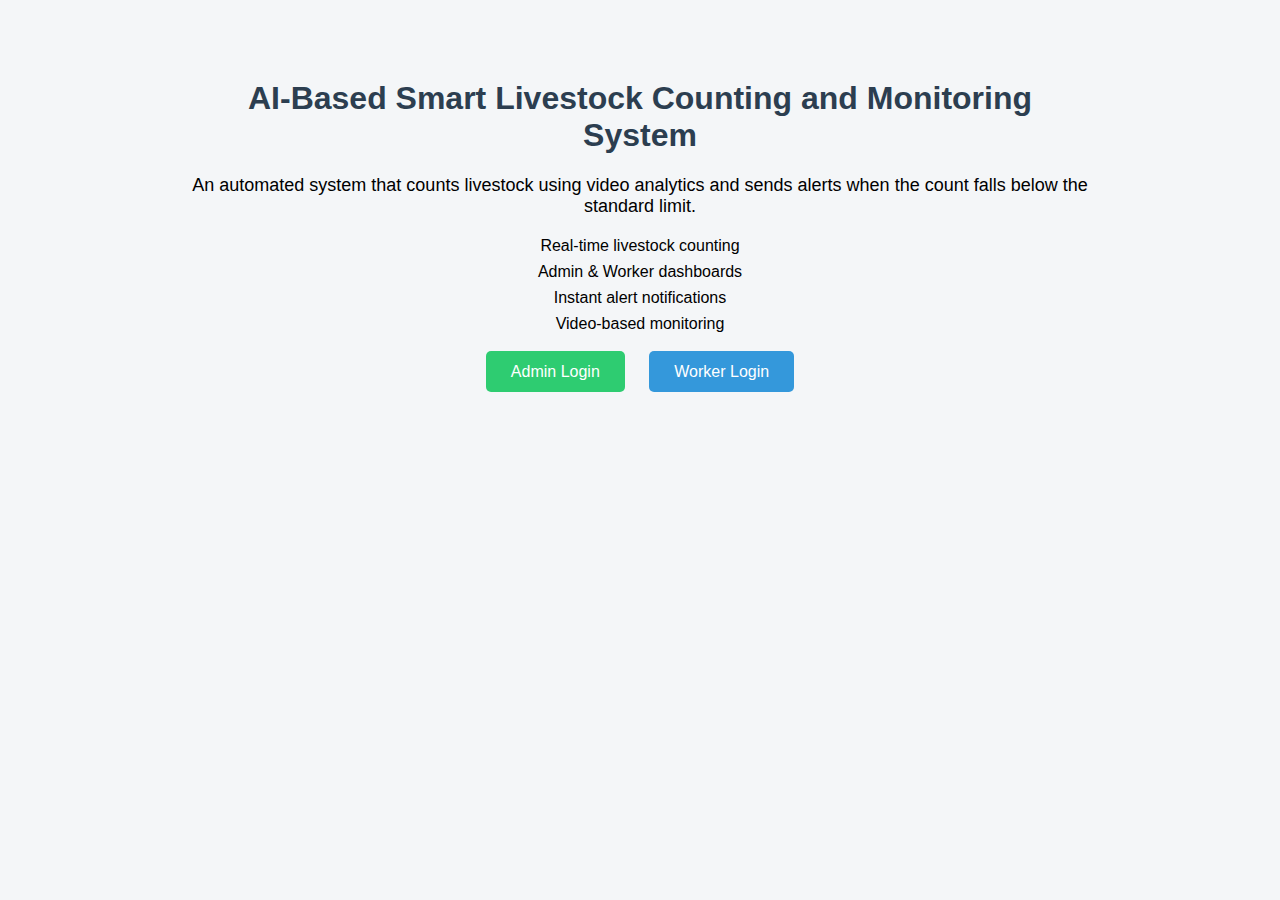
<file: frontend/index.html>
<!DOCTYPE html>
<html lang="en">
<head>
    <meta charset="UTF-8">
    <title>Smart Livestock Monitoring</title>
    <link rel="stylesheet" href="css/style.css">
</head>
<body>

    <div class="container">
        <h1>AI-Based Smart Livestock Counting and Monitoring System</h1>

        <p class="description">
            An automated system that counts livestock using video analytics and
            sends alerts when the count falls below the standard limit.
        </p>

        <div class="features">
            <ul>
                <li>Real-time livestock counting</li>
                <li>Admin & Worker dashboards</li>
                <li>Instant alert notifications</li>
                <li>Video-based monitoring</li>
            </ul>
        </div>

        <div class="buttons">
            <a href="admin.html" class="btn admin">Admin Login</a>
            <a href="#" class="btn worker">Worker Login</a>
        </div>
    </div>

</body>
</html>
</file>
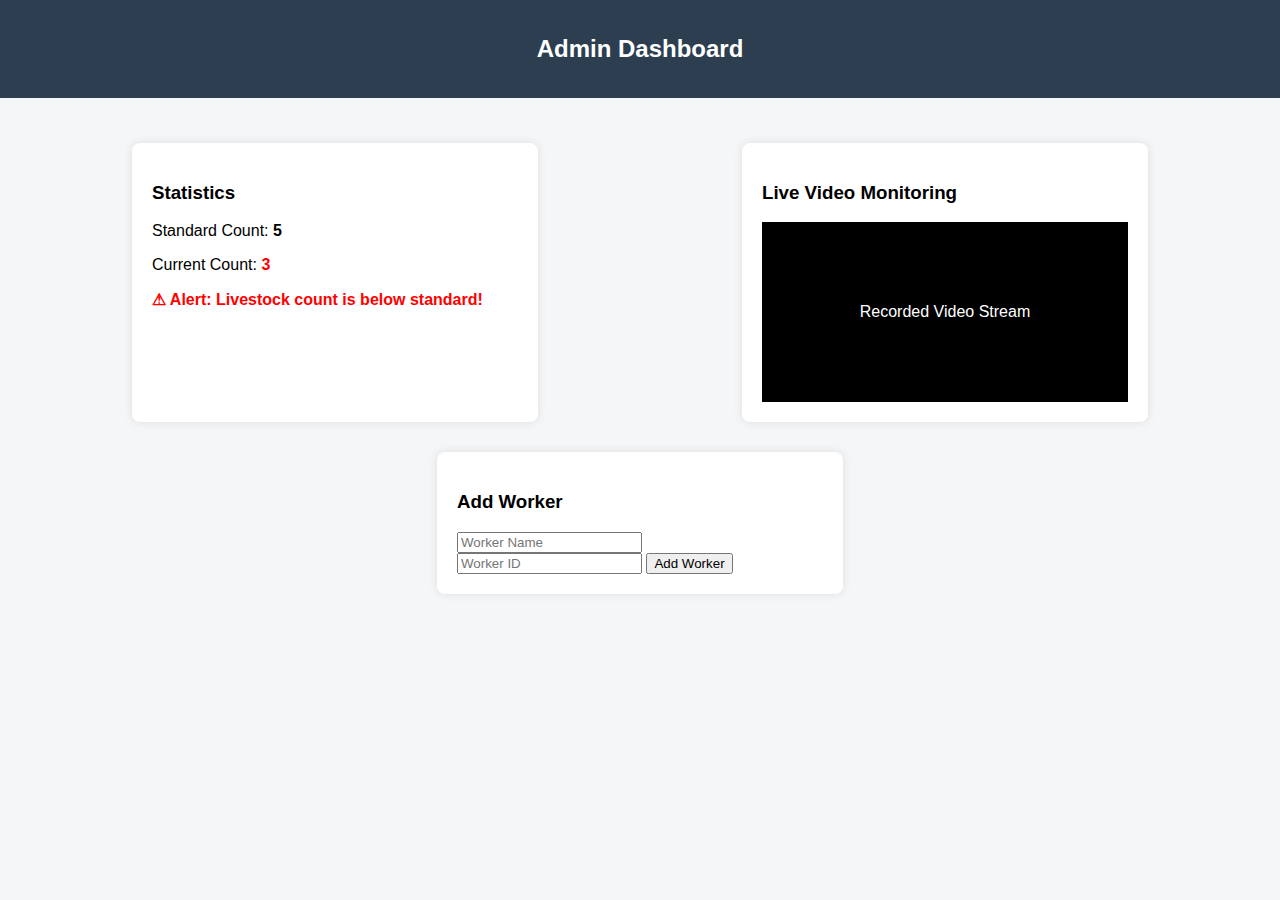
<file: frontend/admin.html>
<!DOCTYPE html>
<html lang="en">
<head>
    <meta charset="UTF-8">
    <title>Admin Dashboard</title>
    <link rel="stylesheet" href="css/style.css">
</head>
<body>

    <header>
        <h2>Admin Dashboard</h2>
    </header>

    <div class="dashboard">

        <!-- Statistics -->
        <div class="card">
            <h3>Statistics</h3>
            <p>Standard Count: <strong>5</strong></p>
            <p>Current Count: <strong class="count-low">3</strong></p>
            <p class="alert">⚠ Alert: Livestock count is below standard!</p>
        </div>

        <!-- Live Monitoring -->
        <div class="card">
            <h3>Live Video Monitoring</h3>
            <div class="video-box">
                <p>Recorded Video Stream</p>
            </div>
        </div>

        <!-- Worker Management -->
        <div class="card">
            <h3>Add Worker</h3>
            <input type="text" placeholder="Worker Name">
            <input type="text" placeholder="Worker ID">
            <button>Add Worker</button>
        </div>

    </div>

</body>
</html>
</file>
<file: frontend/css/style.css>
body {
    font-family: Arial, sans-serif;
    background-color: #f4f6f8;
    margin: 0;
    padding: 0;
}

.container {
    width: 70%;
    margin: auto;
    text-align: center;
    margin-top: 80px;
}

h1 {
    color: #2c3e50;
}

.description {
    font-size: 18px;
    margin: 20px 0;
}

.features ul {
    list-style: none;
    padding: 0;
}

.features li {
    font-size: 16px;
    margin: 8px 0;
}

.buttons {
    margin-top: 30px;
}

.btn {
    padding: 12px 25px;
    text-decoration: none;
    color: white;
    margin: 10px;
    border-radius: 5px;
}

.admin {
    background-color: #2ecc71;
}

.worker {
    background-color: #3498db;
}

/* Dashboard */

header {
    background-color: #2c3e50;
    color: white;
    padding: 15px;
    text-align: center;
}

.dashboard {
    display: flex;
    justify-content: space-around;
    margin: 30px;
    flex-wrap: wrap;
}

.card {
    background-color: white;
    width: 30%;
    padding: 20px;
    margin: 15px;
    box-shadow: 0 0 10px rgba(0,0,0,0.1);
    border-radius: 8px;
}

.video-box {
    height: 180px;
    background-color: #000;
    color: white;
    display: flex;
    align-items: center;
    justify-content: center;
}

.alert {
    color: red;
    font-weight: bold;
}

.count-low {
    color: red;
}
</file>
